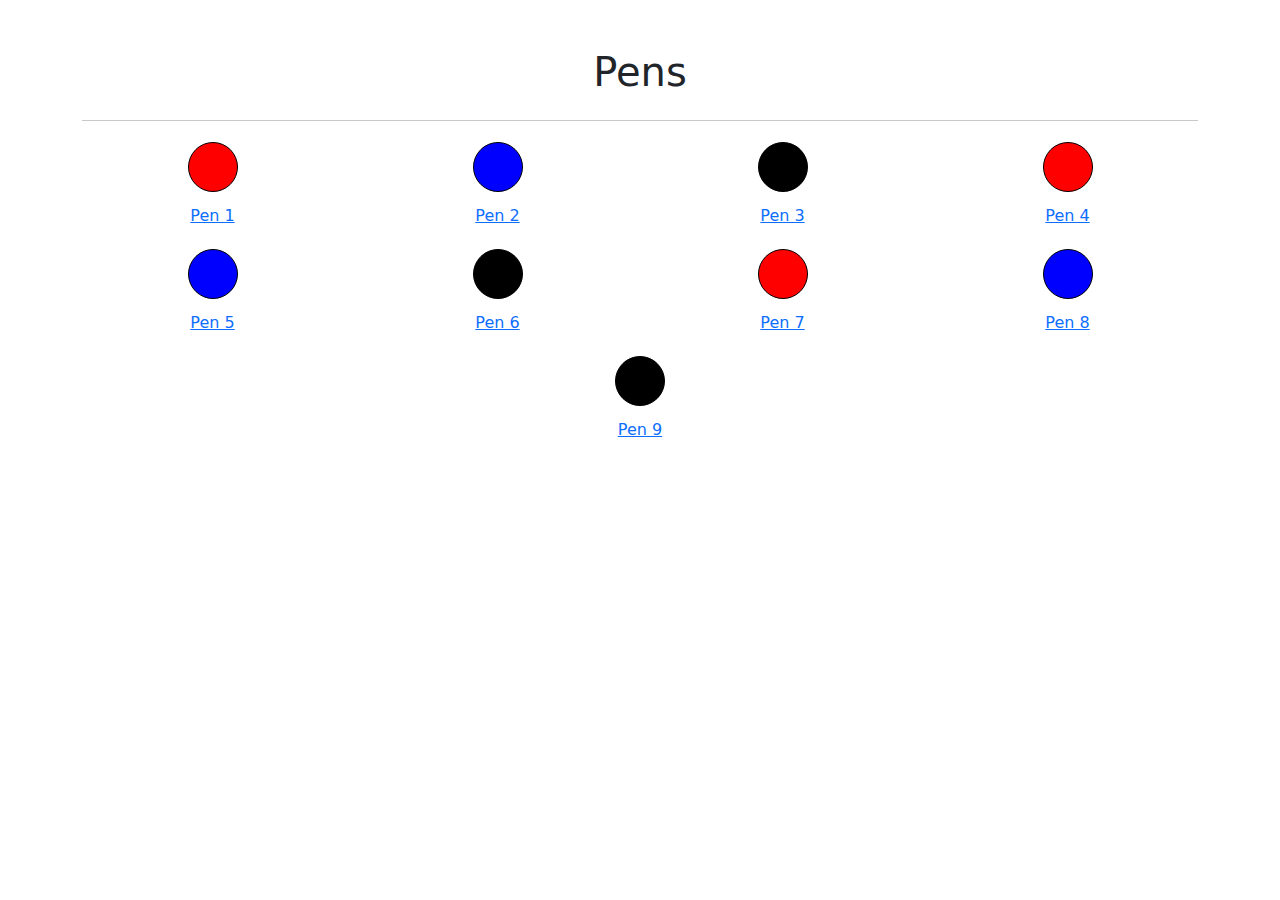
<file: index.html>
<!DOCTYPE html>
<html lang="en">

<head>
  <meta charset="UTF-8">
  <meta name="viewport" content="width=device-width, initial-scale=1.0">
  <title>Pens</title>
  <!-- Bootstrap CSS -->
  <link href=" 	https://cdn.jsdelivr.net/npm/bootstrap@5.3.3/dist/css/bootstrap.min.css" rel="stylesheet">
  <link rel="stylesheet" href="style.css">
</head>

<body>
  <div class="container py-5">
    <h1 class="text-center mb-4">Pens</h1>
    <hr>
    <div class="row justify-content-center" id="pen-list"></div>
  </div>


  <!-- Bootstrap Bundle with Popper -->
  <script src="https://cdn.jsdelivr.net/npm/bootstrap@5.3.3/dist/js/bootstrap.bundle.min.js"></script>
  <script src="api.js"></script>
</body>

</html>
</file>
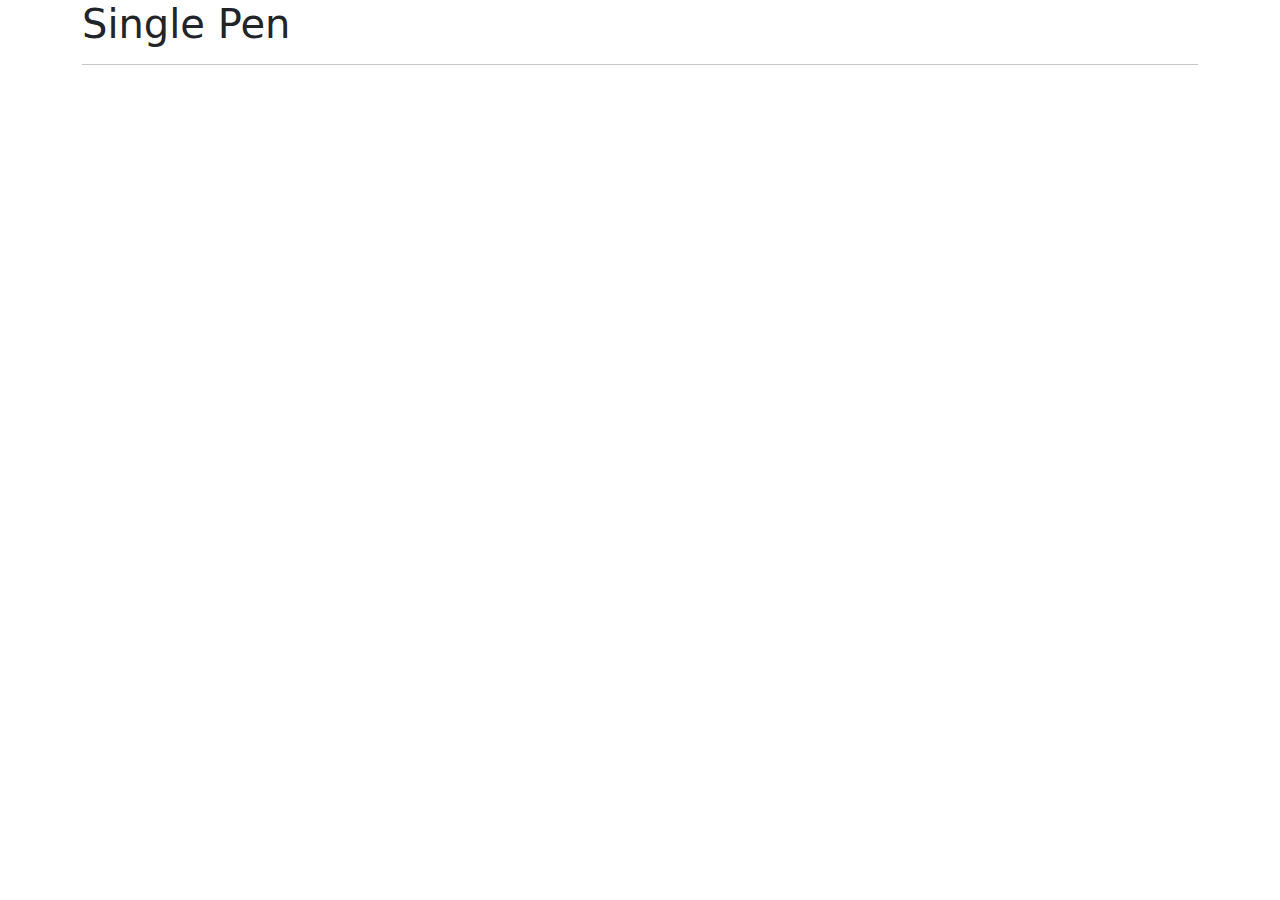
<file: pages/detail/index.html>
<!DOCTYPE html>
<html lang="en">
<head>
  <meta charset="UTF-8">
  <meta name="viewport" content="width=device-width, initial-scale=1.0">
  <title>Detail page</title>
  <!-- Bootstrap CSS -->
  <link href=" 	https://cdn.jsdelivr.net/npm/bootstrap@5.3.3/dist/css/bootstrap.min.css" rel="stylesheet">
  <link rel="stylesheet" href="../../style.css">
</head>
<body>
  <div class="container">
    <h1>Single Pen</h1>
    <hr>
    <div class="row justify-content-center" id="page/home/index.html?id=single-pen"></div>
  </div>
  <script src="url_n_local_storage.js"></script>
</body>
</html>
</file>
<file: style.css>
.pen-color {
  display: inline-block;
  width: 50px;
  height: 50px;
  margin: 5px;
  border: 1px solid #000;
  border-radius: 50%;
}
</file>
